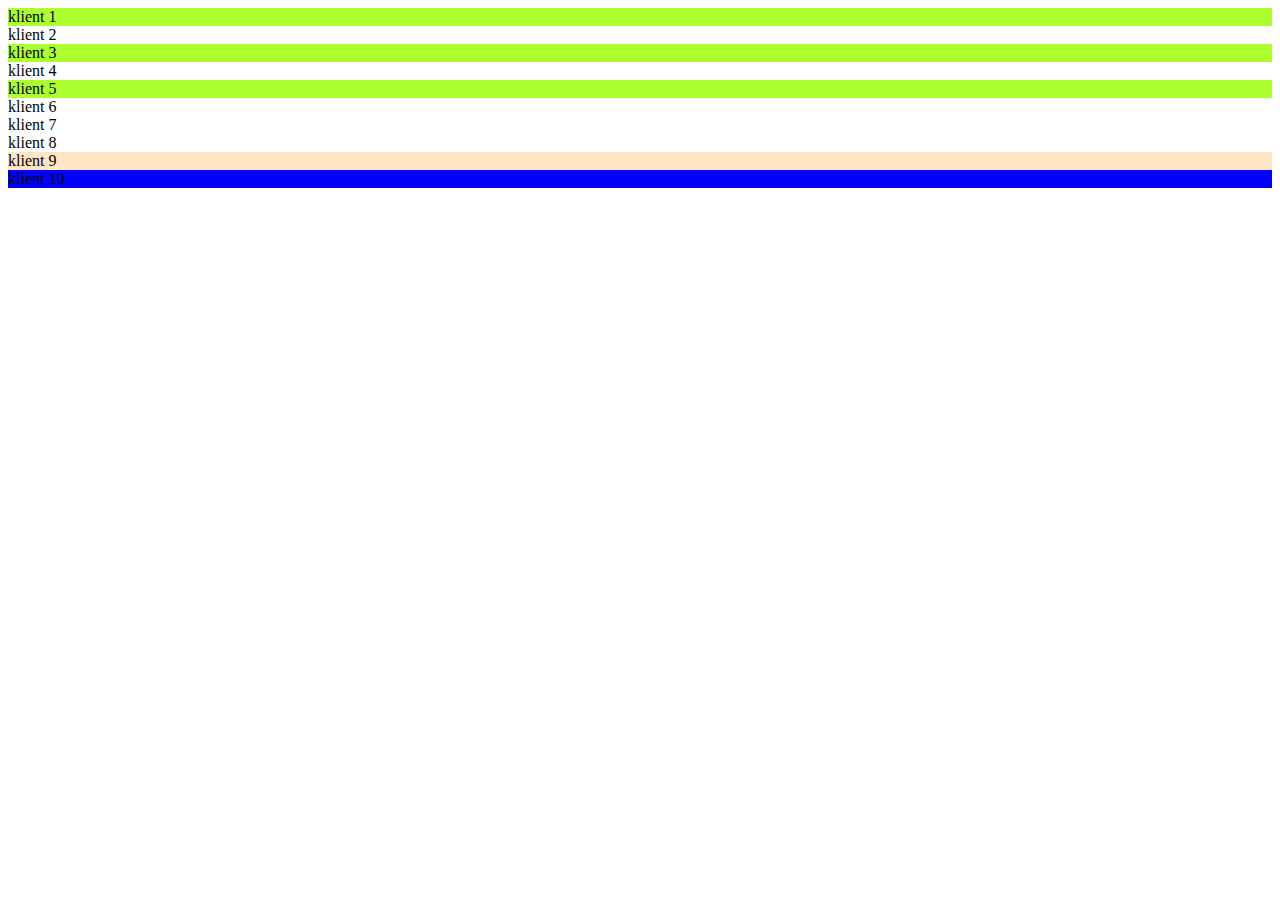
<file: 1-selektory-atrybutów/index.html>
<!DOCTYPE html>
<html lang="en">
<head>
    <meta charset="UTF-8">
    <title>Document</title>
    <link rel="stylesheet" href="css/style.css">
</head>
<body>
   <div class="klient" detaliczny="tak">klient 1</div>
   <div class="klient">klient 2</div>
   <div class="klient"detaliczny="mozetak">klient 3</div>
   <div class="klient">klient 4</div>
   <div class="klient" detaliczny="moze tak">klient 5</div>
   <div class="klient">klient 6</div>
   <div class="klient">klient 7</div>
   <div class="klient">klient 8</div>
   <div class="klient" suma="2560">klient 9</div>
   <div class="klient" suma="1500">klient 10</div>
    
</body>
</html>
</file>
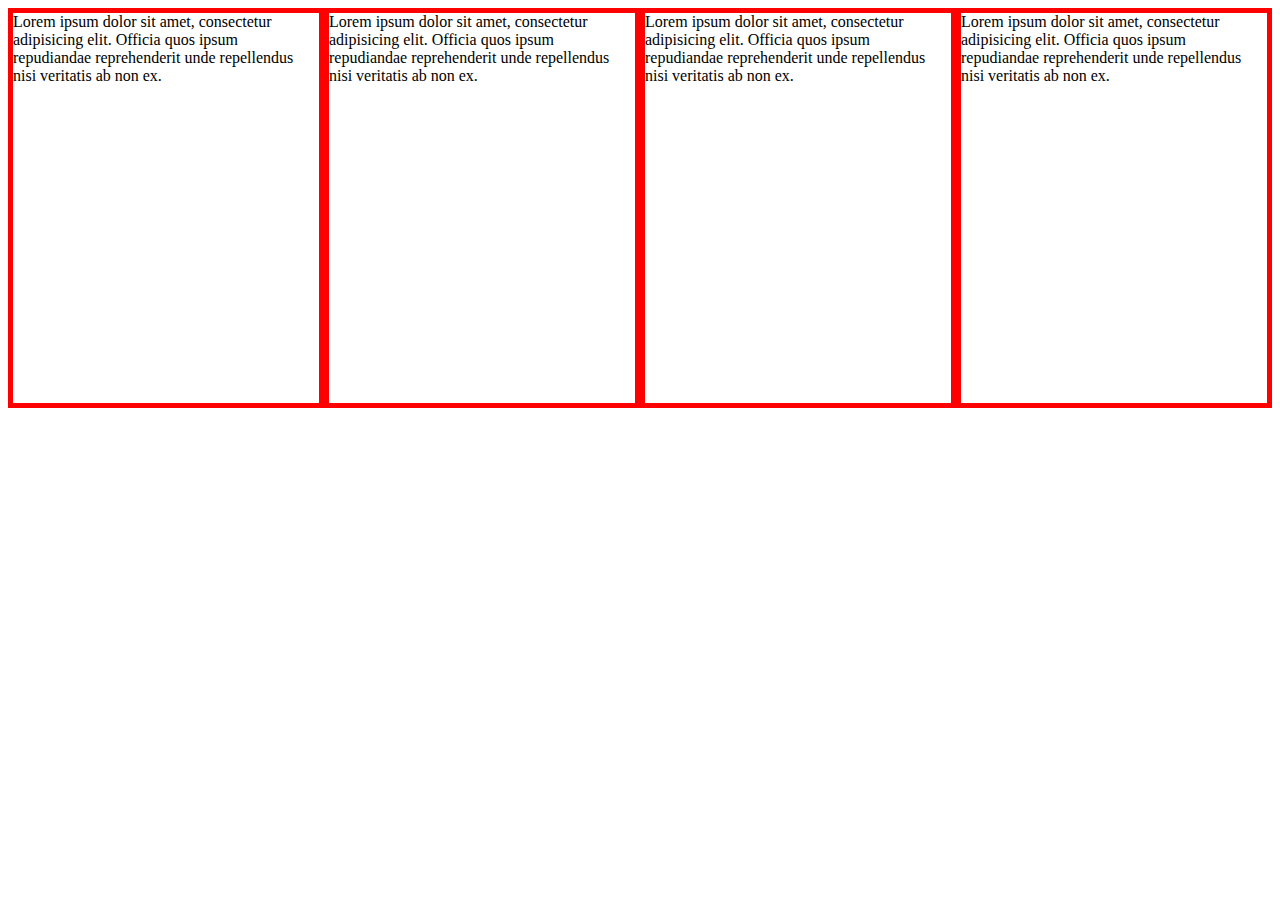
<file: 10-responsywnosc/index.html>
<!DOCTYPE html>
<html lang="en">
<head>
    <meta charset="UTF-8">
    <title>Document</title>
    <link rel="stylesheet" href="css/style.css">
    <meta name="viewport" content= "width=device-width, initial-scale=1.0" >
</head>
<body>
    <div class="box">Lorem ipsum dolor sit amet, consectetur adipisicing elit. Officia quos ipsum repudiandae reprehenderit unde repellendus nisi veritatis ab non ex.</div>
    <div class="box">Lorem ipsum dolor sit amet, consectetur adipisicing elit. Officia quos ipsum repudiandae reprehenderit unde repellendus nisi veritatis ab non ex.</div>
    <div class="box">Lorem ipsum dolor sit amet, consectetur adipisicing elit. Officia quos ipsum repudiandae reprehenderit unde repellendus nisi veritatis ab non ex.</div>
    <div class="box">Lorem ipsum dolor sit amet, consectetur adipisicing elit. Officia quos ipsum repudiandae reprehenderit unde repellendus nisi veritatis ab non ex.</div>
</body>
</html>
</file>
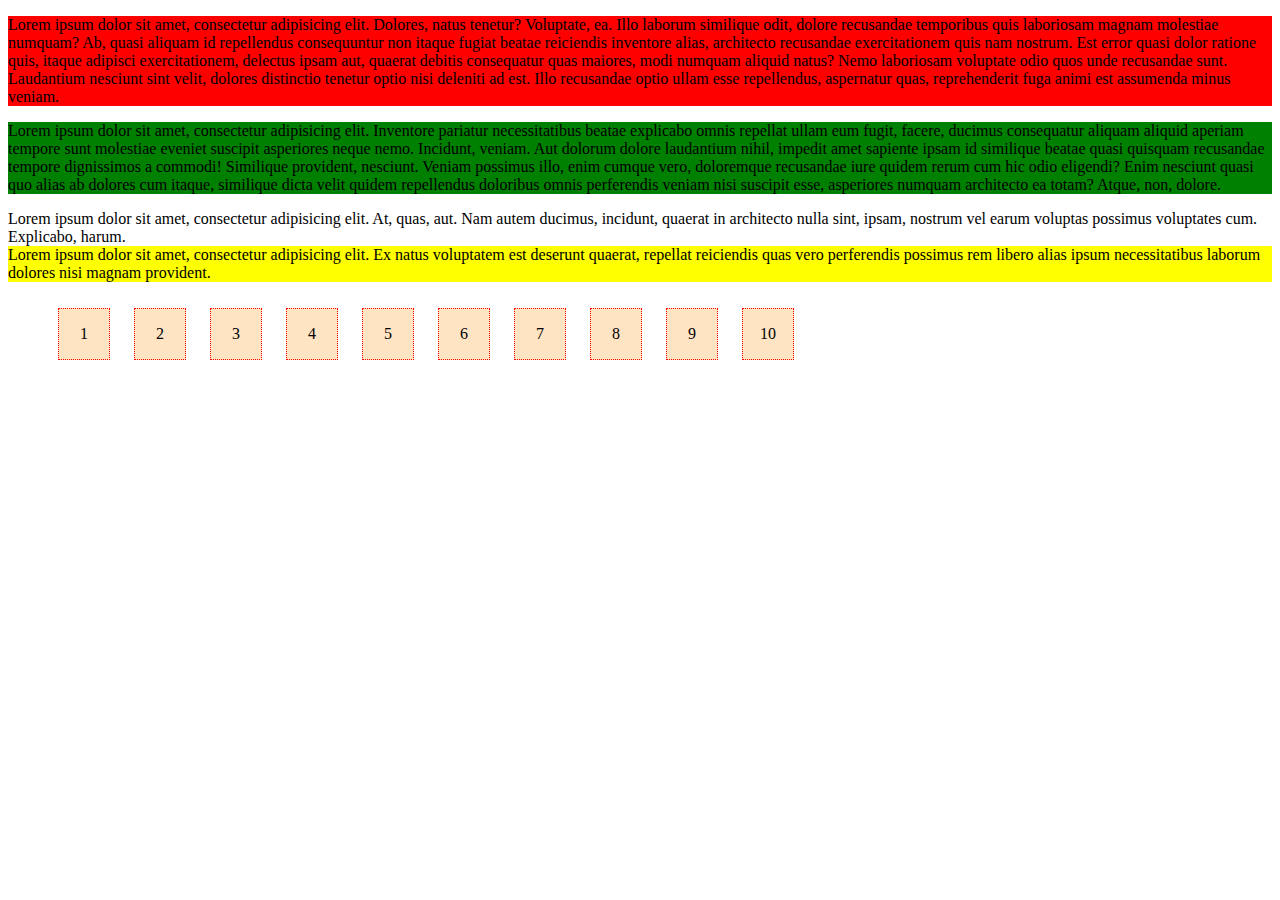
<file: 4-wlasciowosc-display/index.html>
<!DOCTYPE html>
<html lang="en">

<head>
    <meta charset="UTF-8">
    <title>Właściowośc display</title>
    <link rel="stylesheet" href="css/style.css">
</head>

<body>
    <div id="elementy-blokowe">
        <p id="p1">Lorem ipsum dolor sit amet, consectetur adipisicing elit. Dolores, natus tenetur? Voluptate, ea. Illo laborum similique odit, dolore recusandae temporibus quis laboriosam magnam molestiae numquam? Ab, quasi aliquam id repellendus consequuntur non itaque fugiat beatae reiciendis inventore alias, architecto recusandae exercitationem quis nam nostrum. Est error quasi dolor ratione quis, itaque adipisci exercitationem, delectus ipsam aut, quaerat debitis consequatur quas maiores, modi numquam aliquid natus? Nemo laboriosam voluptate odio quos unde recusandae sunt. Laudantium nesciunt sint velit, dolores distinctio tenetur optio nisi deleniti ad est. Illo recusandae optio ullam esse repellendus, aspernatur quas, reprehenderit fuga animi est assumenda minus veniam.</p>
        <p id="p2">Lorem ipsum dolor sit amet, consectetur adipisicing elit. Inventore pariatur necessitatibus beatae explicabo omnis repellat ullam eum fugit, facere, ducimus consequatur aliquam aliquid aperiam tempore sunt molestiae eveniet suscipit asperiores neque nemo. Incidunt, veniam. Aut dolorum dolore laudantium nihil, impedit amet sapiente ipsam id similique beatae quasi quisquam recusandae tempore dignissimos a commodi! Similique provident, nesciunt. Veniam possimus illo, enim cumque vero, doloremque recusandae iure quidem rerum cum hic odio eligendi? Enim nesciunt quasi quo alias ab dolores cum itaque, similique dicta velit quidem repellendus doloribus omnis perferendis veniam nisi suscipit esse, asperiores numquam architecto ea totam? Atque, non, dolore.</p>
    </div>
    <div id="elementy-linowe">
        <span id="inline-p3">Lorem ipsum dolor sit amet, consectetur adipisicing elit. At, quas, aut. Nam autem ducimus, incidunt, quaerat in architecto nulla sint, ipsam, nostrum vel earum voluptas possimus voluptates cum. Explicabo, harum.</span>
        <span id="inline-p4">Lorem ipsum dolor sit amet, consectetur adipisicing elit. Ex natus voluptatem est deserunt quaerat, repellat reiciendis quas vero perferendis possimus rem libero alias ipsum necessitatibus laborum dolores nisi magnam provident.</span>

    </div>
    <div id="elementy-inline-block">
        <ul>
            <li>1</li>
            <li>2</li>
            <li>3</li>
            <li>4</li>
            <li>5</li>
            <li>6</li>
            <li>7</li>
            <li>8</li>
            <li>9</li>
            <li>10</li>
        </ul>
    </div>
    <div id="elementy-display-none">
        <p>nie wyswietlaj mnie</p>
    </div>
</body>

</html>
</file>
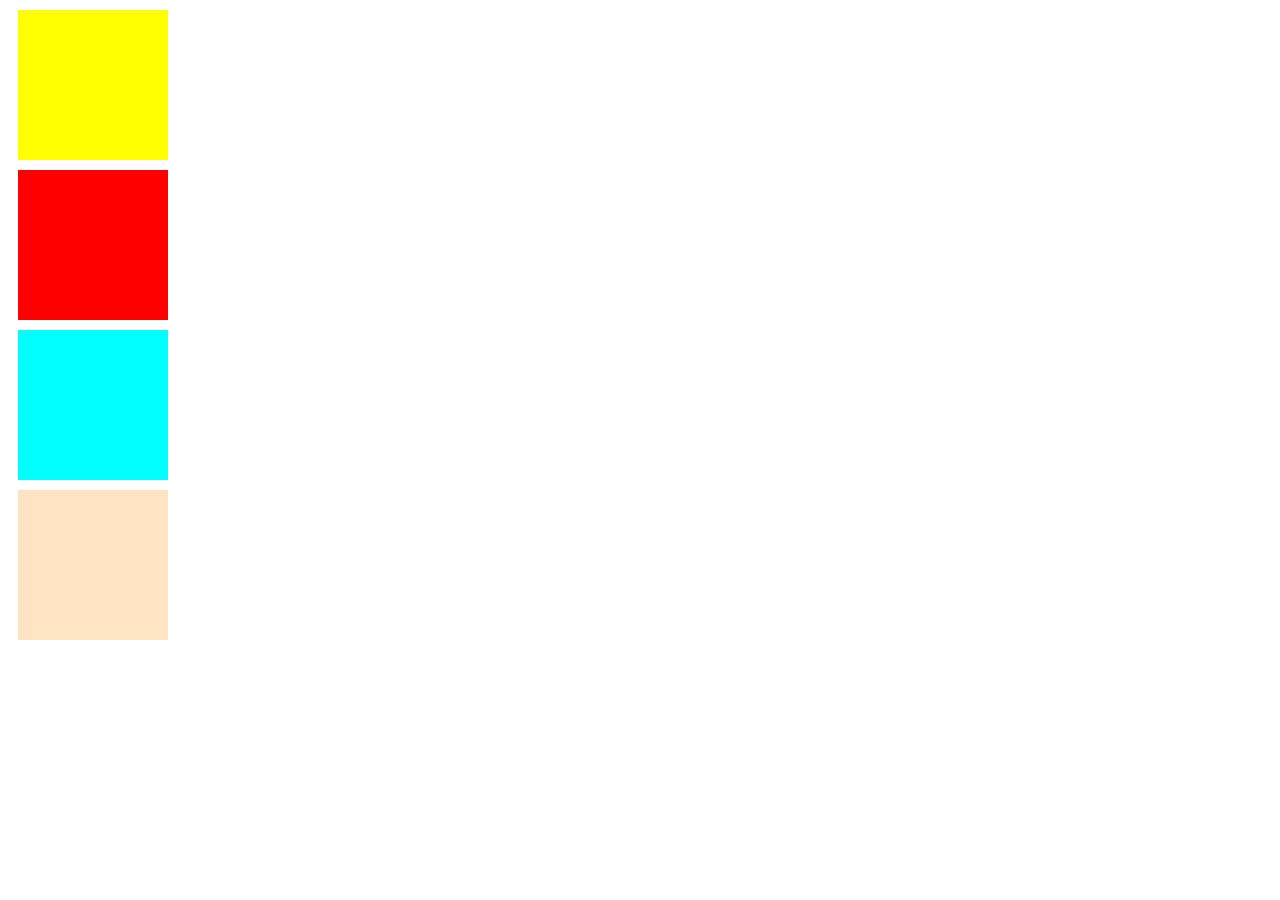
<file: 5-efekty-przejscia/index.html>
<!DOCTYPE html>
<html lang="en">
<head>
    <meta charset="UTF-8">
    <title>Efekty przejscia</title>
    <link rel="stylesheet" href="css/style.css">
</head>
<body>
   <div id="colors" class="box"></div>
    <div id="box1" class="box box-width"></div>
    <div id="box2" class="box box-height"></div>
    <div id="box3" class="box box weight-height"></div>

    
</body>
</html>
</file>
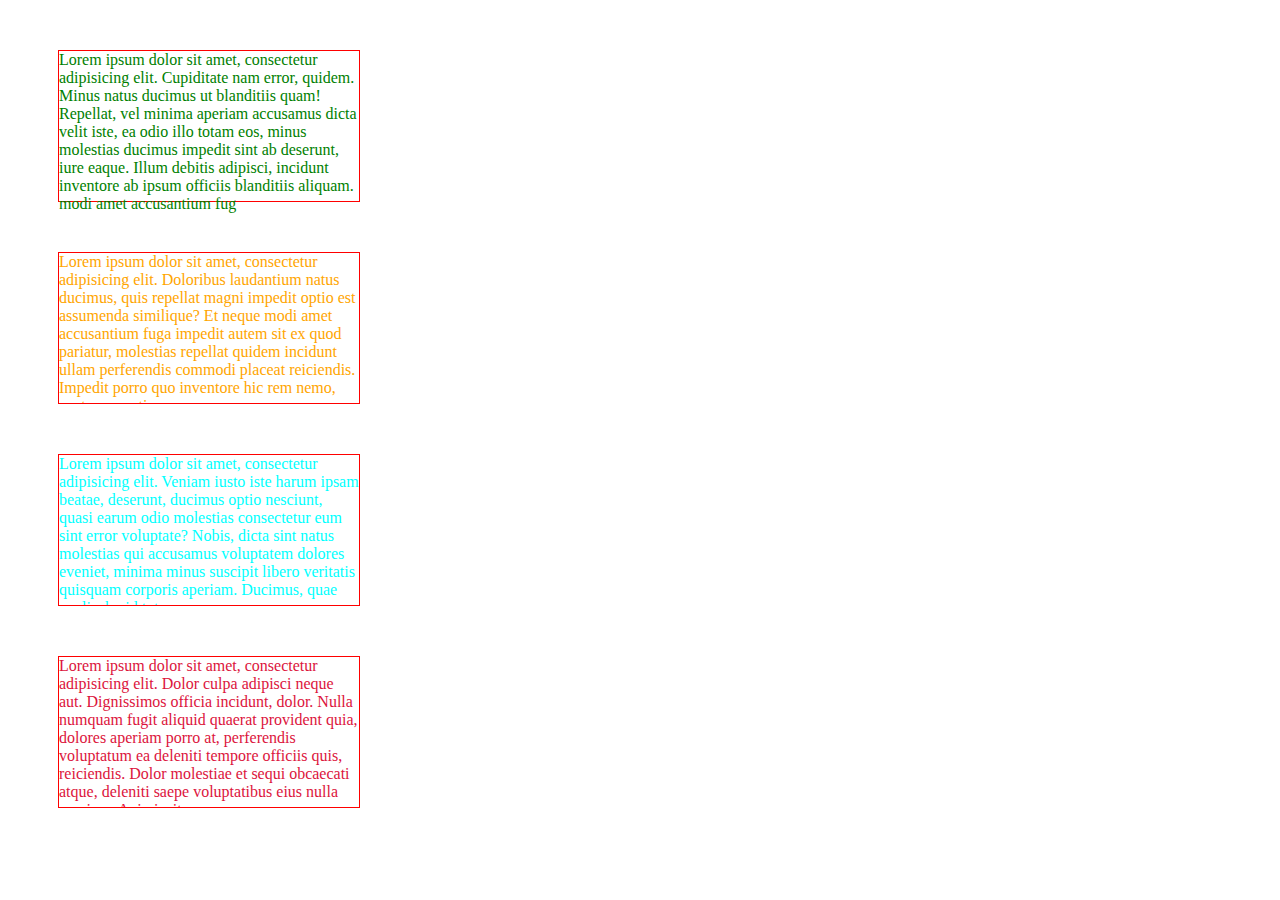
<file: 7-przepełnienie-elementu/index.html>
<!DOCTYPE html>
<html lang="en">
<head>
    <meta charset="UTF-8">
    <title>Przepełnienie elementu</title>
    <link rel="stylesheet" href="css/style.css">
</head>
<body>
    <div id="visible" class="box">Lorem ipsum dolor sit amet, consectetur adipisicing elit. Cupiditate nam error, quidem. Minus natus ducimus ut blanditiis quam! Repellat, vel minima aperiam accusamus dicta velit iste, ea odio illo totam eos, minus molestias ducimus impedit sint ab deserunt, iure eaque. Illum debitis adipisci, incidunt inventore ab ipsum officiis blanditiis aliquam. modi amet accusantium fug</div>
    <div id="hidden" class="box">Lorem ipsum dolor sit amet, consectetur adipisicing elit. Doloribus laudantium natus ducimus, quis repellat magni impedit optio est assumenda similique? Et neque modi amet accusantium fuga impedit autem sit ex quod pariatur, molestias repellat quidem incidunt ullam perferendis commodi placeat reiciendis. Impedit porro quo inventore hic rem nemo, sunt praesentium.</div>
    <div id="scroll" class="box">Lorem ipsum dolor sit amet, consectetur adipisicing elit. Veniam iusto iste harum ipsam beatae, deserunt, ducimus optio nesciunt, quasi earum odio molestias consectetur eum sint error voluptate? Nobis, dicta sint natus molestias qui accusamus voluptatem dolores eveniet, minima minus suscipit libero veritatis quisquam corporis aperiam. Ducimus, quae explicabo id totam.</div>
    <div id="auto" class="box">Lorem ipsum dolor sit amet, consectetur adipisicing elit. Dolor culpa adipisci neque aut. Dignissimos officia incidunt, dolor. Nulla numquam fugit aliquid quaerat provident quia, dolores aperiam porro at, perferendis voluptatum ea deleniti tempore officiis quis, reiciendis. Dolor molestiae et sequi obcaecati atque, deleniti saepe voluptatibus eius nulla maxime. Animi, sit.</div>
</body>
</html>
</file>
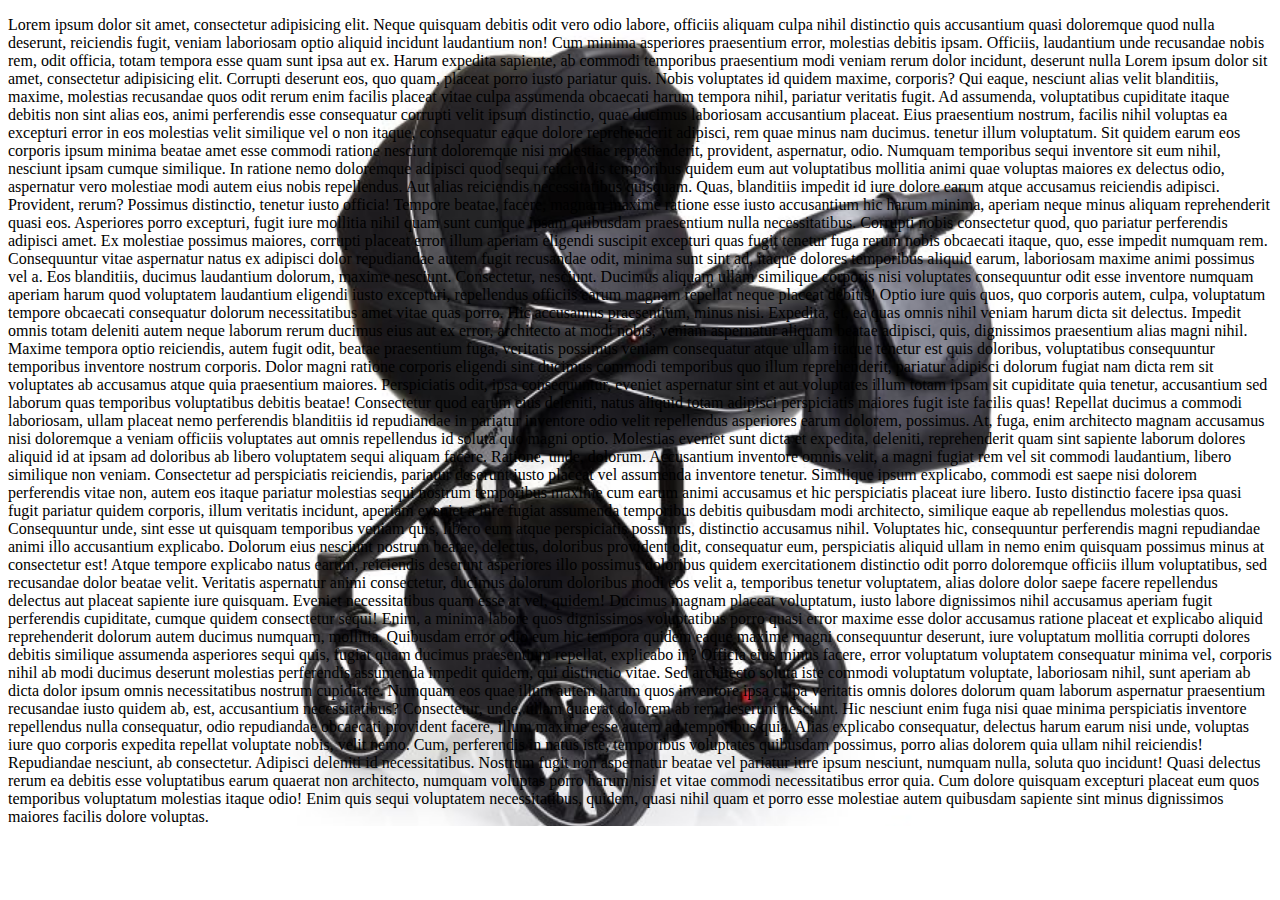
<file: 8-background/index.html>
<!DOCTYPE html>
<html lang="en">
<head>
    <meta charset="UTF-8">
    <title>Background</title>
    <link rel="stylesheet" href="css/style.css">
</head>
<body>
    <div id="tlo-obrazek">
        <p>Lorem ipsum dolor sit amet, consectetur adipisicing elit. Neque quisquam debitis odit vero odio labore, officiis aliquam culpa nihil distinctio quis accusantium quasi doloremque quod nulla deserunt, reiciendis fugit, veniam laboriosam optio aliquid incidunt laudantium non! Cum minima asperiores praesentium error, molestias debitis ipsam. Officiis, laudantium unde recusandae nobis rem, odit officia, totam tempora esse quam sunt ipsa aut ex. Harum expedita sapiente, ab commodi temporibus praesentium modi veniam rerum dolor incidunt, deserunt nulla Lorem ipsum dolor sit amet, consectetur adipisicing elit. Corrupti deserunt eos, quo quam, placeat porro iusto pariatur quis. Nobis voluptates id quidem maxime, corporis? Qui eaque, nesciunt alias velit blanditiis, maxime, molestias recusandae quos odit rerum enim facilis placeat vitae culpa assumenda obcaecati harum tempora nihil, pariatur veritatis fugit. Ad assumenda, voluptatibus cupiditate itaque debitis non sint alias eos, animi perferendis esse consequatur corrupti velit ipsum distinctio, quae ducimus laboriosam accusantium placeat. Eius praesentium nostrum, facilis nihil voluptas ea excepturi error in eos molestias velit similique vel o non itaque, consequatur eaque dolore reprehenderit adipisci, rem quae minus nam ducimus. tenetur illum voluptatum. Sit quidem earum eos corporis ipsum minima beatae amet esse commodi ratione nesciunt doloremque nisi molestiae reprehenderit, provident, aspernatur, odio. Numquam temporibus sequi inventore sit eum nihil, nesciunt ipsam cumque similique. In ratione nemo doloremque adipisci quod sequi reiciendis temporibus quidem eum aut voluptatibus mollitia animi quae voluptas maiores ex delectus odio, aspernatur vero molestiae modi autem eius nobis repellendus. Aut alias reiciendis necessitatibus quisquam. Quas, blanditiis impedit id iure dolore earum atque accusamus reiciendis adipisci. Provident, rerum? Possimus distinctio, tenetur iusto officia! Tempore beatae, facere, magnam maxime ratione esse iusto accusantium hic harum minima, aperiam neque minus aliquam reprehenderit quasi eos. Asperiores porro excepturi, fugit iure mollitia nihil quam sunt cumque ipsam quibusdam praesentium nulla necessitatibus. Corrupti nobis consectetur quod, quo pariatur perferendis adipisci amet. Ex molestiae possimus maiores, corrupti placeat error illum aperiam eligendi suscipit excepturi quas fugit tenetur fuga rerum nobis obcaecati itaque, quo, esse impedit numquam rem. Consequuntur vitae aspernatur natus ex adipisci dolor repudiandae autem fugit recusandae odit, minima sunt sint ad, itaque dolores temporibus aliquid earum, laboriosam maxime animi possimus vel a. Eos blanditiis, ducimus laudantium dolorum, maxime nesciunt. Consectetur, nesciunt. Ducimus aliquam ullam similique corporis nisi voluptates consequuntur odit esse inventore numquam aperiam harum quod voluptatem laudantium eligendi iusto excepturi, repellendus officiis earum magnam repellat neque placeat debitis! Optio iure quis quos, quo corporis autem, culpa, voluptatum tempore obcaecati consequatur dolorum necessitatibus amet vitae quas porro. Hic accusamus praesentium, minus nisi. Expedita, et, ea quas omnis nihil veniam harum dicta sit delectus. Impedit omnis totam deleniti autem neque laborum rerum ducimus eius aut ex error, architecto at modi nobis, veniam aspernatur aliquam beatae adipisci, quis, dignissimos praesentium alias magni nihil. Maxime tempora optio reiciendis, autem fugit odit, beatae praesentium fuga, veritatis possimus veniam consequatur atque ullam itaque tenetur est quis doloribus, voluptatibus consequuntur temporibus inventore nostrum corporis. Dolor magni ratione corporis eligendi sint ducimus commodi temporibus quo illum reprehenderit, pariatur adipisci dolorum fugiat nam dicta rem sit voluptates ab accusamus atque quia praesentium maiores. Perspiciatis odit, ipsa consequuntur, eveniet aspernatur sint et aut voluptates illum totam ipsam sit cupiditate quia tenetur, accusantium sed laborum quas temporibus voluptatibus debitis beatae! Consectetur quod earum eius deleniti, natus aliquid totam adipisci perspiciatis maiores fugit iste facilis quas! Repellat ducimus a commodi laboriosam, ullam placeat nemo perferendis blanditiis id repudiandae in pariatur inventore odio velit repellendus asperiores earum dolorem, possimus. At, fuga, enim architecto magnam accusamus nisi doloremque a veniam officiis voluptates aut omnis repellendus id soluta quo magni optio. Molestias eveniet sunt dicta et expedita, deleniti, reprehenderit quam sint sapiente laborum dolores aliquid id at ipsam ad doloribus ab libero voluptatem sequi aliquam facere. Ratione, unde, dolorum. Accusantium inventore omnis velit, a magni fugiat rem vel sit commodi laudantium, libero similique non veniam. Consectetur ad perspiciatis reiciendis, pariatur deserunt iusto placeat vel assumenda inventore tenetur. Similique ipsum explicabo, commodi est saepe nisi dolorem perferendis vitae non, autem eos itaque pariatur molestias sequi nostrum temporibus maxime cum earum animi accusamus et hic perspiciatis placeat iure libero. Iusto distinctio facere ipsa quasi fugit pariatur quidem corporis, illum veritatis incidunt, aperiam eveniet a iure fugiat assumenda temporibus debitis quibusdam modi architecto, similique eaque ab repellendus molestias quos. Consequuntur unde, sint esse ut quisquam temporibus veniam quis, libero eum atque perspiciatis possimus, distinctio accusamus nihil. Voluptates hic, consequuntur perferendis magni repudiandae animi illo accusantium explicabo. Dolorum eius nesciunt nostrum beatae, delectus, doloribus provident odit, consequatur eum, perspiciatis aliquid ullam in nemo enim quisquam possimus minus at consectetur est! Atque tempore explicabo natus earum, reiciendis deserunt asperiores illo possimus doloribus quidem exercitationem distinctio odit porro doloremque officiis illum voluptatibus, sed recusandae dolor beatae velit. Veritatis aspernatur animi consectetur, ducimus dolorum doloribus modi eos velit a, temporibus tenetur voluptatem, alias dolore dolor saepe facere repellendus delectus aut placeat sapiente iure quisquam. Eveniet necessitatibus quam esse at vel, quidem! Ducimus magnam placeat voluptatum, iusto labore dignissimos nihil accusamus aperiam fugit perferendis cupiditate, cumque quidem consectetur sequi! Enim, a minima labore quos dignissimos voluptatibus porro quasi error maxime esse dolor accusamus ratione placeat et explicabo aliquid reprehenderit dolorum autem ducimus numquam, mollitia. Quibusdam error odio eum hic tempora quidem eaque maxime magni consequuntur deserunt, iure voluptatum mollitia corrupti dolores debitis similique assumenda asperiores sequi quis, fugiat quam ducimus praesentium repellat, explicabo in? Officia eius minus facere, error voluptatum voluptatem consequatur minima vel, corporis nihil ab modi ducimus deserunt molestias perferendis assumenda impedit quidem, qui distinctio vitae. Sed architecto soluta iste commodi voluptatum voluptate, laboriosam nihil, sunt aperiam ab dicta dolor ipsum omnis necessitatibus nostrum cupiditate. Numquam eos quae illum autem harum quos inventore ipsa culpa veritatis omnis dolores dolorum quam laborum aspernatur praesentium recusandae iusto quidem ab, est, accusantium necessitatibus? Consectetur, unde, ullam quaerat dolorem ab rem deserunt nesciunt. Hic nesciunt enim fuga nisi quae minima perspiciatis inventore repellendus nulla consequatur, odio repudiandae obcaecati provident facere, illum maxime esse autem ad temporibus quia. Alias explicabo consequatur, delectus harum earum nisi unde, voluptas iure quo corporis expedita repellat voluptate nobis, velit nemo. Cum, perferendis in natus iste, temporibus voluptates quibusdam possimus, porro alias dolorem quia ullam nihil reiciendis! Repudiandae nesciunt, ab consectetur. Adipisci deleniti id necessitatibus. Nostrum fugit non aspernatur beatae vel pariatur iure ipsum nesciunt, numquam nulla, soluta quo incidunt! Quasi delectus rerum ea debitis esse voluptatibus earum quaerat non architecto, numquam voluptas porro harum nisi et vitae commodi necessitatibus error quia. Cum dolore quisquam excepturi placeat eum quos temporibus voluptatum molestias itaque odio! Enim quis sequi voluptatem necessitatibus, quidem, quasi nihil quam et porro esse molestiae autem quibusdam sapiente sint minus dignissimos maiores facilis dolore voluptas.</p>
    </div>
</body>
</html>
</file>
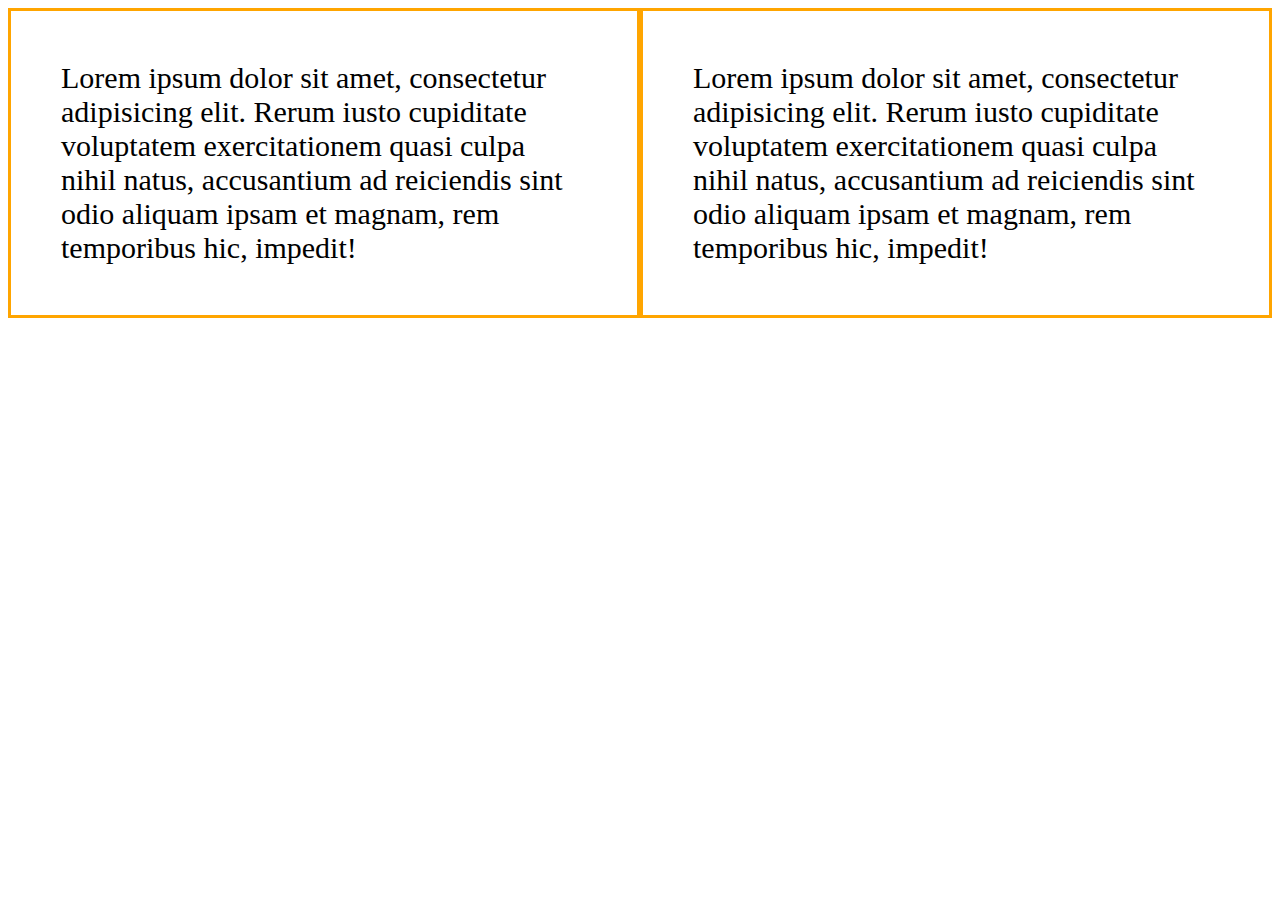
<file: 9-box-sizing/index.html>
<!DOCTYPE html>
<html lang="en">
<head>
    <meta charset="UTF-8">
    <title>Box-sizing</title>
   <link rel="stylesheet" href="css/style.css">
</head>
<body>
    <div class="box">Lorem ipsum dolor sit amet, consectetur adipisicing elit. Rerum iusto cupiditate voluptatem exercitationem quasi culpa nihil natus, accusantium ad reiciendis sint odio aliquam ipsam et magnam, rem temporibus hic, impedit!</div>
    <div class="box">Lorem ipsum dolor sit amet, consectetur adipisicing elit. Rerum iusto cupiditate voluptatem exercitationem quasi culpa nihil natus, accusantium ad reiciendis sint odio aliquam ipsam et magnam, rem temporibus hic, impedit!</div>
</body>
</html>
</file>
<file: 1-selektory-atrybutów/css/style.css>
div[suma] {
    background-color: aqua;
}

div[suma="1560"] {
    background-color: crimson;
}

div[detaliczny ~="tak"] {
    background-color: red;
}

div[detaliczny *="tak"] {
    background-color: greenyellow;
}
div[suma^="25"] {
    background-color: bisque;
}

div[suma$="00"] {
    background-color: blue;
}
</file>
<file: 10-responsywnosc/css/style.css>
* {
    box-sizing: border-box;
}
.box {
    border: 5px solid red;
    height: 400px;
    width: 25%;
    float: left;
    
}

@media (max-width: 700px) {
    .box {
        width: 50%;
    }
}
    
@media (max-width: 480px)  {
    .box {
        width: 100%;
    }
}
</file>
<file: 4-wlasciowosc-display/css/style.css>
#p1 {
    background-color: red;
}

#p2 {
    background-color: green;
}

div#elementy-linowe > :last-child {
    background-color: yellow;
}

div#elementy-linowe span {
    display: block;
}

#elementy-inline-block ul li {
    display: inline-block;
    width: 50px;
    height: 50px;
    background-color: bisque;
    border: 1px dotted red;
    text-align: center;
    line-height: 50px;
    margin: 10px;

}

#elementy-display-none p {
    display: none
}
</file>
<file: 5-efekty-przejscia/css/style.css>
.box {
    width: 150px;
    height: 150px;
    margin: 10px;
    
}

#colors {
    background-color: yellow;
    transition: background-color 3s linear 1s;
}

#colors:hover {
    background-color: chartreuse;
}

#box1 {
    background-color: red;
    transition: width 3s ease-out;
    
}

#box1:hover {
    width: 300px;
}

#box2 {
    background-color: aqua;
    transition: height 1s linear;
}


#box2:hover {
    height: 300px;
}

#box3 {
    background-color: bisque;
    transition: width 2s ease-out, height 2s ease-out;
}
#box3:hover {
    height: 200px;
    width: 200px;
}
</file>
<file: 7-przepełnienie-elementu/css/style.css>
.box {
    width: 300px;
    height: 150px;
    border: 1px solid red;
    margin: 50px;
    
}

#visible {
    color: green;
    overflow: visible;
}

#hidden {
    color: orange;
    overflow: hidden;
}

#scroll {
    color: aqua;
    overflow: scroll;
}

#auto {
    color: crimson;
    overflow: auto;
}
</file>
<file: 8-background/css/style.css>
#tlo-obrazek {
    background-image: url(../img/anex-wozek-sport-2w1-czarny-zakard-czarna-eko-skora-sp13.2.jpg);
    background-repeat: no-repeat;
    background-position: top center;
    background-attachment: fixed;
    background-size: contain;
    
    
    

}
</file>
<file: 9-box-sizing/css/style.css>
* {
    box-sizing: border-box;
}

body {
    font
}
.box {
    border: 3px solid orange;
    float: left;
    width: 50%;
    padding: 50px;
    font-size: 30px;
    box-sizing: border-box;
    
}
</file>
